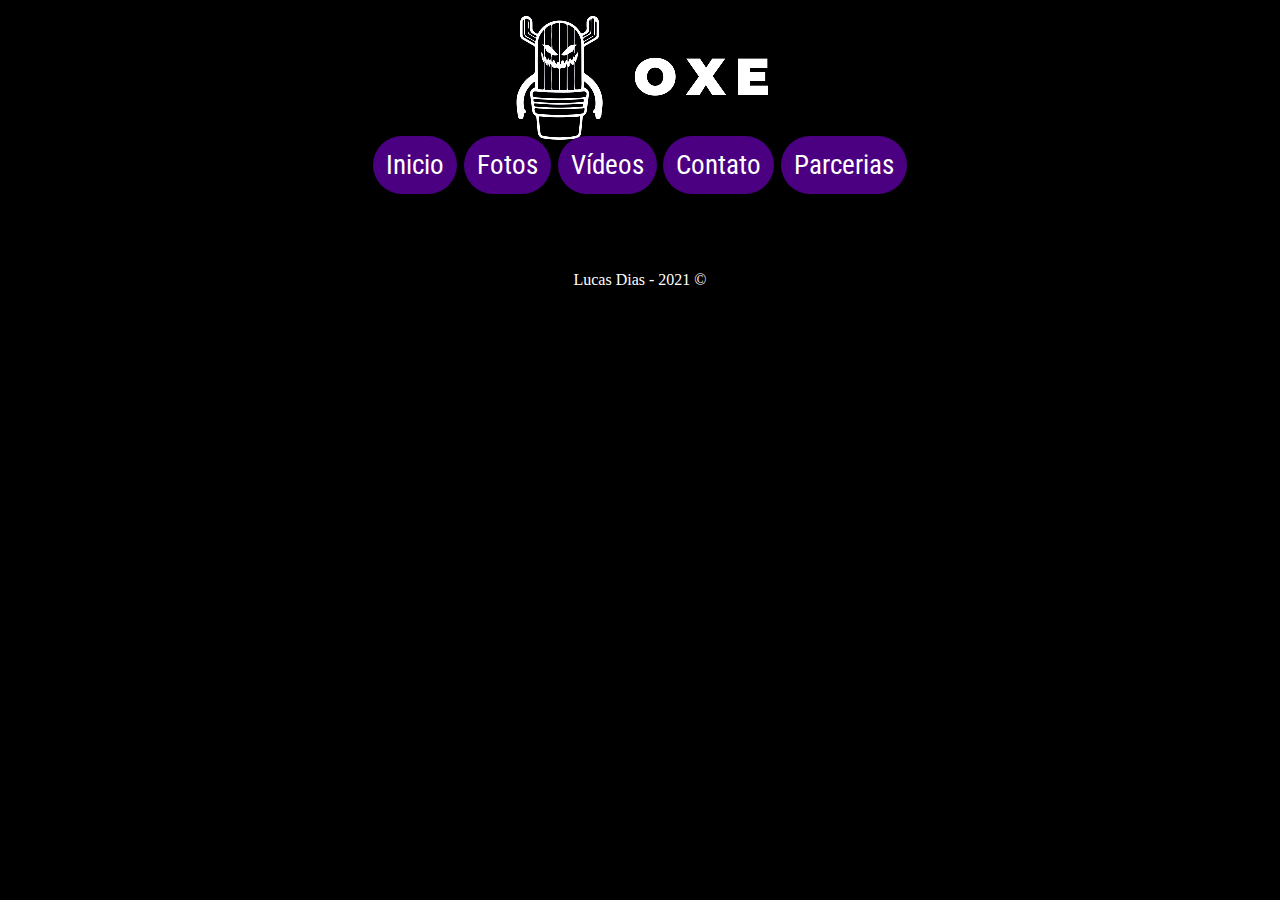
<file: index.html>
<!DOCTYPE html>
<html lang="en">
<head>
    <meta charset="UTF-8">
    <meta http-equiv="X-UA-Compatible" content="IE=edge">
    <meta name="viewport" content="width=device-width, initial-scale=1.0">
    <!-- Font -->
    <link rel="preconnect" href="https://fonts.gstatic.com">
    <link href="https://fonts.googleapis.com/css2?family=Roboto+Condensed:wght@300;400;700&display=swap" rel="stylesheet">
    <!-- Title -->
    <title>Oxe</title>
    <!-- CSS Import -->
    <link rel="stylesheet" href="style.css">

</head>
    <header>
        <img id="logo" src="oxe_logo.jpg">
    </header>

    <body class="bg">

      <main>
        <nav id="menu">
            <a href="index.html">Inicio</a>
            <a href="fotos.html">Fotos</a>
            <a href="videos.html">Vídeos</a>
            <a href="contato.html">Contato</a>
            <a href="parcerias.html">Parcerias</a>
        </nav>

        <footer>
            <p>Lucas Dias - 2021 &copy;</p>
    </body>

</html>
</file>
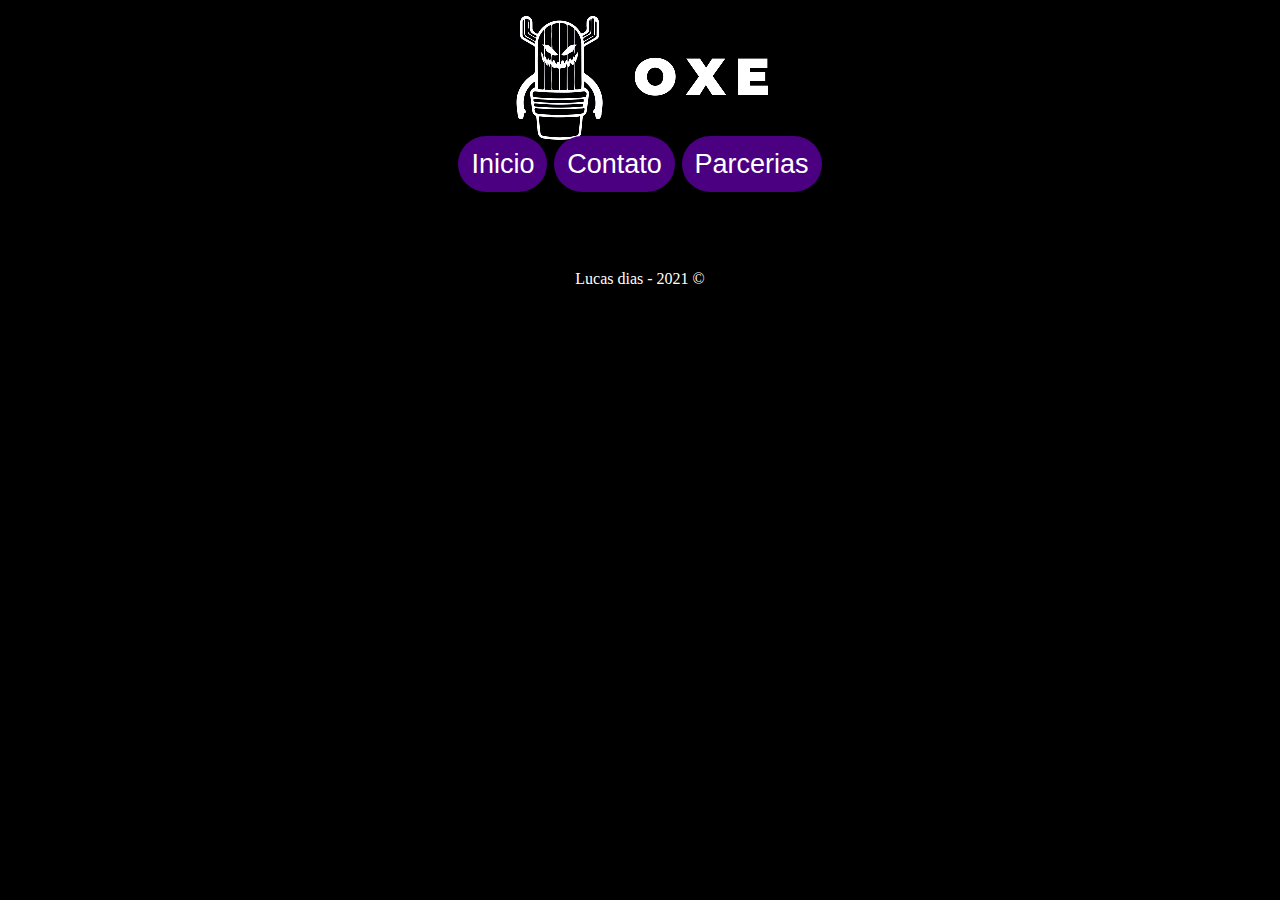
<file: contato.html>
<!DOCTYPE html>
<html lang="en">
<head>
    <meta charset="UTF-8">
    <meta http-equiv="X-UA-Compatible" content="IE=edge">
    <meta name="viewport" content="width=device-width, initial-scale=1.0">
    <title>Oxe</title>
    <!-- CSS Import -->
    <link rel="stylesheet" href="style.css">

</head>
    <header>
        <img id="logo" src="oxe_logo.jpg">
    </header>

    <body class="bg">

      <main>
        <nav id="menu">
                <a href="index.html">Inicio</a>
                <a href="contato.html" target="_blank">Contato</a>
                <a href="parcerias.html" target="_blank">Parcerias</a>
        </nav>

        <footer>
            <p>Lucas dias - 2021 &copy;</p>
    </body>

</html>
</file>
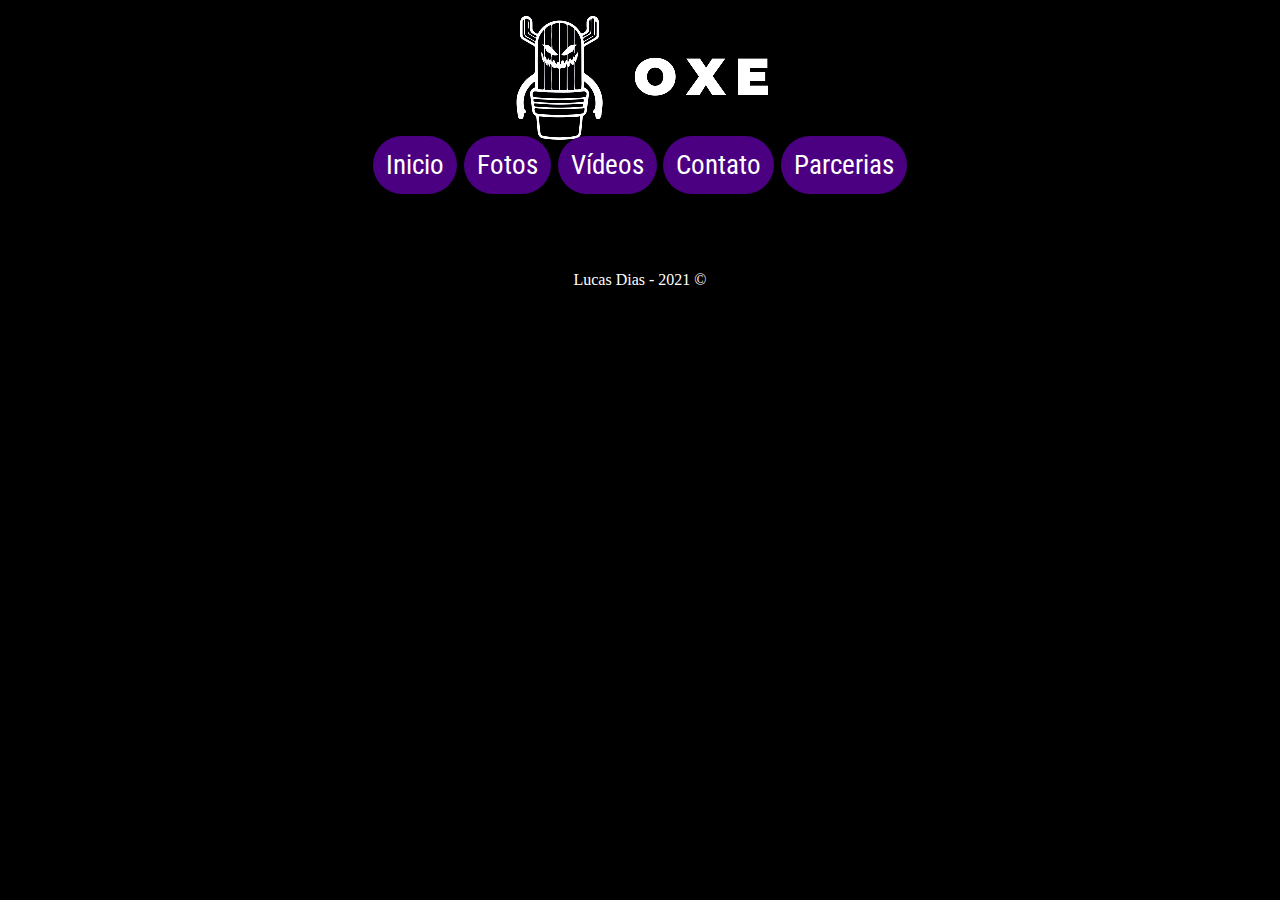
<file: parcerias.html>
<!DOCTYPE html>
<html lang="en">
<head>
    <meta charset="UTF-8">
    <meta http-equiv="X-UA-Compatible" content="IE=edge">
    <meta name="viewport" content="width=device-width, initial-scale=1.0">
    <!-- Font -->
    <link rel="preconnect" href="https://fonts.gstatic.com">
    <link href="https://fonts.googleapis.com/css2?family=Roboto+Condensed:wght@300;400;700&display=swap" rel="stylesheet">
    <!-- Title -->
    <title>Oxe</title>

    <!-- CSS Import -->
    <link rel="stylesheet" href="style.css">

</head>
    <header>
        <img id="logo" src="oxe_logo.jpg">
    </header>

    <body class="bg">

      <main>
        <nav id="menu">
                <a href="index.html">Inicio</a>
                <a href="fotos.html">Fotos</a>
                <a href="videos.html">Vídeos</a>
                <a href="contato.html">Contato</a>
                <a href="parcerias.html">Parcerias</a>
        </nav>

        <footer>
            <p>Lucas Dias - 2021 &copy;</p>
    </body>

</html>
</file>
<file: style.css>
header{
  text-align: center;
  color: aliceblue;
  font-size: 40px;
  height: 15px;
  padding: 10px;

}

body{
    height: 0%;
    margin: 0;
  }
  
  .bg{
    background-image: url(oxe.jpg);
    background-repeat: no-repeat;
    background-size: cover;
    background-position: center;
    background-attachment: fixed;
  }

#menu{
  padding: 50px;
  text-align: center;
  font-size: 27px;
  
  margin-top: 5%;
 }

 nav a{
  font-family: 'Roboto Condensed', sans-serif;
  background-color: #4B0082;
  padding: 13px;
  text-decoration: none;
  border-radius: 50px;
  color:#fff;
  font-weight: 500%;
 }

 .galeria{
    margin: 200px auto;
    width: 600px;
    height: 300px;
    position: relative;
    overflow: hidden;
 }

 .foto{
   position: absolute;
   opacity: 0;
   animation-name: animacao;
   animation-duration: 15s;
   animation-iteration-count: infinite;
 }

 @keyframes animacao{
   25%{
     opacity: 1;
     transform: (1.1, 1.1);
   }
   50%{
     opacity: 0;
   }
 }

 .foto:nth-child(1){

 }
 .foto:nth-child(2){
   animation-delay: 5s;
}
.foto:nth-child(3){
  animation-delay: 10s;
}
.foto:nth-child(4){
  animation-delay: 15s;
}


footer{
  padding: 1.5rem;
  text-align: center;
  box-shadow: inset 0px 0px 4px 0px rgba(0, 0, 0, 0.5);
}

footer p{
  color: #fff;
  font-size: 1rem;
  font-weight: 300;
}
</file>
